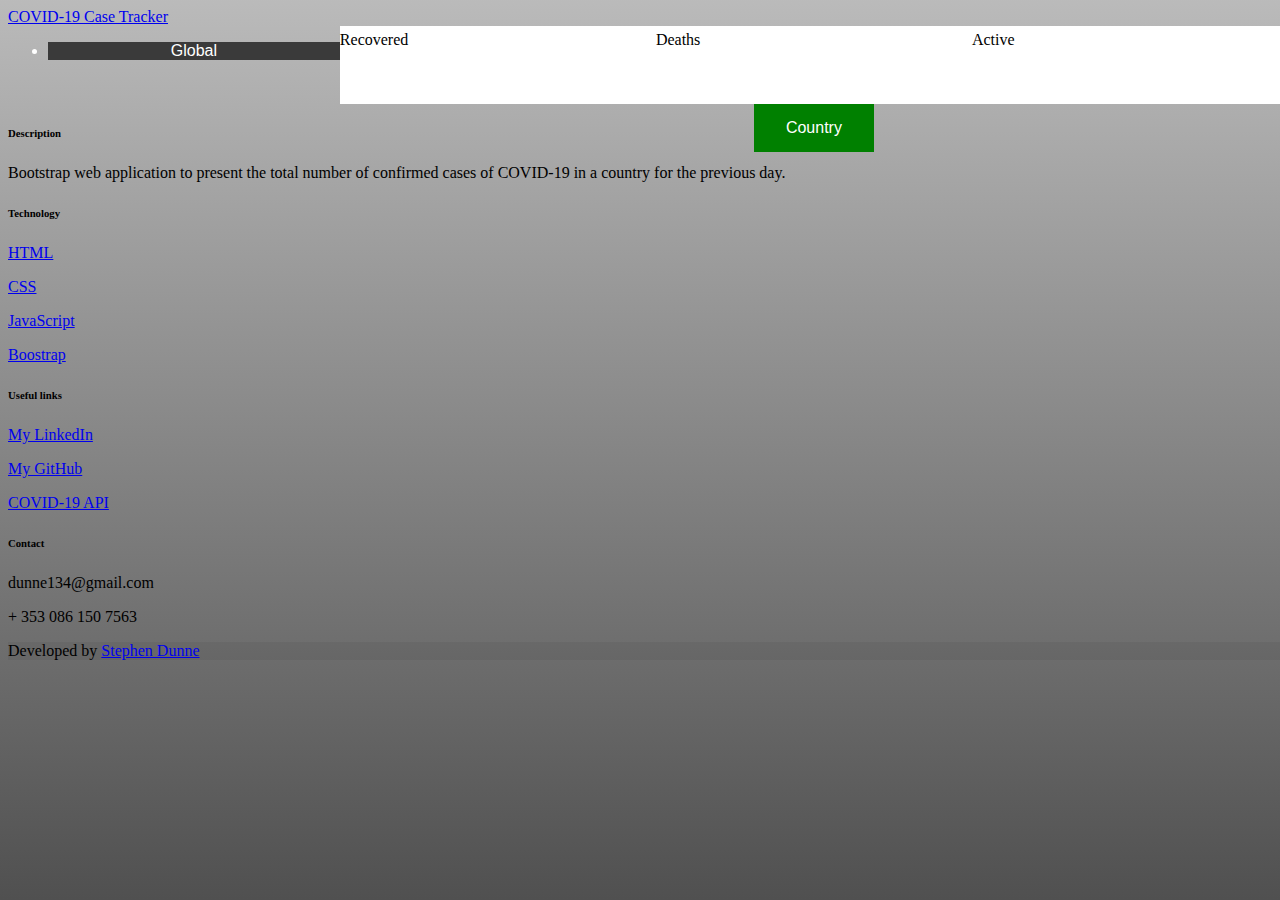
<file: index.html>
<!doctype html>

<html lang="en">
<head>
    <meta charset="utf-8">
    <title>COVID Tracker</title>
  
    <nav class="navbar navbar-dark bg-dark">
        <a class="navbar-brand" href="#">COVID-19 Case Tracker</a>
    </nav>
    <!-- Scripts & Styles -->
    <link rel="stylesheet" href="styles.css">
    <link rel="stylesheet" href="https://cdn.jsdelivr.net/npm/bootstrap@4.6.0/dist/css/bootstrap.min.css" integrity="sha384-B0vP5xmATw1+K9KRQjQERJvTumQW0nPEzvF6L/Z6nronJ3oUOFUFpCjEUQouq2+l" crossorigin="anonymous">
    <script type = "text/javascript" src="index.js"></script>
    <!-- Scripts & Styles -->

</head>

<body onload="populateCountryList(); initPopGlobal();" class="body"> 
    
    <div class ="flex-container">

        <div id="country-list-div" class="country-list">
            <ul id ="country-list" class="list-group" onclick="getListItemSlug()">
            <li class="list-group-item" slug="Global" onclick="initPopGlobal()">Global</li>
            </ul>
        </div>

        <div id="country-data-container" class="data-container">
            
            <div id="country-data-div" class="data-div">
                
                <div id="country-data-header" class="data-div-header">
                    
                </div>
                <div id="country-data-centre" class ="data-div-centre">
                    
                </div>
                
                <div id="country-data-breakdown" class ="data-div-breakdown">
                    <div id="country-data-breakdown-recovered" class ="data-div-breakdown-recovered">Recovered</div>
                    <div id="country-data-breakdown-deaths" class ="data-div-breakdown-deaths">Deaths</div>
                    <div id="country-data-breakdown-active" class ="data-div-breakdown-active">Active</div>
                </div>

                <div id="country-data-footer" class="data-div-footer">
                    
                </div>
                
            </div> 
            <button id="get-country-data" slug="NULL" type="button" onclick="getCountryData(this.getAttribute('slug'))" class="data-button">Country</button>
        
        </div>

    </div>

    <!-- Footer -->
    <footer class="text-center text-lg-start bg-light text-muted">
        <!-- Section: Breaker -->
        <section class="d-flex justify-content-center justify-content-lg-between p-4 border-bottom">
        </section>
        <!-- Section: Breaker -->

        <!-- Section: Links  -->
        <section class="footer">
            <div class="container text-center text-md-start mt-5">
            <!-- Grid row -->
            <div class="row mt-3">
                <!-- Grid column -->
                <div class="col-md-3 col-lg-4 col-xl-3 mx-auto mb-4">
                <!-- Content -->
                <h6 class="text-uppercase fw-bold mb-4">Description</h6>
                <p>
                    Bootstrap web application to present the total number of confirmed cases of COVID-19 in a country for the previous day.
                </p>
                </div>
                <!-- Grid column -->

                <!-- Grid column -->
                <div class="col-md-2 col-lg-2 col-xl-2 mx-auto mb-4">
                    <!-- Links -->
                    <h6 class="text-uppercase fw-bold mb-4">Technology</h6>
                    <p>
                        <a href="https://www.w3schools.com/html/html_intro.asp" class="text-reset">HTML</a> <!-- text-reset removes hyperlink blue-->
                    </p>
                    <p>
                        <a href="https://www.w3schools.com/css/css_intro.asp" class="text-reset">CSS</a>
                    </p>
                    <p>
                        <a href="https://www.w3schools.com/whatis/whatis_js.asp" class="text-reset">JavaScript</a>
                    </p>
                    <p>
                        <a href="https://www.w3schools.com/whatis/whatis_bootstrap.asp" class="text-reset">Boostrap</a>
                    </p>
                </div>
                <!-- Grid column -->

                <!-- Grid column -->
                <div class="col-md-3 col-lg-2 col-xl-2 mx-auto mb-4">
                    <!-- Links -->
                    <h6 class="text-uppercase fw-bold mb-4">Useful links</h6>
                    <p>
                        <a href="https://www.linkedin.com/in/stephen-dunne-79a32310b/" class="text-reset">My LinkedIn</a>
                    </p>
                    <p>
                        <a href="https://github.com/StephenDunne97" class="text-reset">My GitHub</a>
                    </p>
                    <p>
                        <a href="https://documenter.getpostman.com/view/10808728/SzS8rjbc?version=latest#9739c95f-ef1d-489b-97a9-0a6dfe2f74d8" class="text-reset">COVID-19 API</a>
                    </p>
                </div>
                <!-- Grid column -->

                <!-- Grid column -->
                <div class="col-md-4 col-lg-3 col-xl-3 mx-auto mb-md-0 mb-4">
                    <!-- Links -->
                    <h6 class="text-uppercase fw-bold mb-4">Contact</h6>
                    <p>dunne134@gmail.com</p>
                    <p>+ 353 086 150 7563</p>
                </div>
                <!-- Grid column -->
            </div>
            <!-- Grid row -->
            </div>
        </section>
        <!-- Section: Links  -->

        <!-- Signature -->
        <div class="text-center p-4" style="background-color: rgba(0, 0, 0, 0.05);">
            Developed by
            <a class="text-reset fw-bold" href="https://www.linkedin.com/in/stephen-dunne-79a32310b/">Stephen Dunne</a>
        </div>
        <!-- Signature -->
    </footer>
    <!-- Footer -->

    <!-- JQuery & Boostrap -->
    <script src="https://code.jquery.com/jquery-3.4.1.slim.min.js" integrity="sha384-J6qa4849blE2+poT4WnyKhv5vZF5SrPo0iEjwBvKU7imGFAV0wwj1yYfoRSJoZ+n" crossorigin="anonymous"></script>
    <script src="https://cdn.jsdelivr.net/npm/popper.js@1.16.0/dist/umd/popper.min.js" integrity="sha384-Q6E9RHvbIyZFJoft+2mJbHaEWldlvI9IOYy5n3zV9zzTtmI3UksdQRVvoxMfooAo" crossorigin="anonymous"></script>
    <script src="https://cdn.jsdelivr.net/npm/bootstrap@4.6.0/dist/js/bootstrap.min.js" integrity="sha384-+YQ4JLhjyBLPDQt//I+STsc9iw4uQqACwlvpslubQzn4u2UU2UFM80nGisd026JF" crossorigin="anonymous"></script>
    <!-- JQuery & Boostrap -->

</body>
</html>
</file>
<file: styles.css>
.body {
  height: 100%;
  width: 100%;
  background-image: linear-gradient(
    rgba(155, 155, 155, 0.685),
    rgb(80, 80, 80)
  );
  background-attachment: fixed;
}

/*Main Container. Children: Country-list, data-container*/
.flex-container {
  display: flex;
}
/*END*/

/*Country-list container*/
.country-list {
  flex: 0.35;
  text-align: center;
  width: 20%;
}
.list-group {
  overflow: scroll;
  max-height: 550px;
  overflow-x: hidden;
}
.list-group-item {
  background-color: rgb(58, 58, 58) !important;
  color: white;
  font-family: "Franklin Gothic Medium", "Arial Narrow", Arial, sans-serif;
  font-size: medium;
  max-width: 100%;
}
/*END*/

/*Country data container*/
.data-container {
  flex: 1;
  text-align: center;
  width: 20%;
}

.data-div {
  background-color: white;
  height: 90%;
  padding-top: 5px;
  padding-bottom: 5px;
}
.data-div-header {
}
.data-div-centre {
  vertical-align: middle;
}
.data-div-breakdown {
  vertical-align: middle;

  display: flex;
}
.data-div-breakdown-recovered {
  flex: 1;
  vertical-align: middle;

  display: flex;
}
.data-div-breakdown-deaths {
  flex: 1;
  vertical-align: middle;
  display: flex;
}
.data-div-breakdown-active {
  flex: 1;
  vertical-align: middle;

  display: flex;
}
.data-div-footer {
  bottom: 0;
  text-align: left;
  vertical-align: bottom;
}
.p-data {
  font-family: "Franklin Gothic Medium", "Arial Narrow", Arial, sans-serif;
  font-size: xx-large;
  color: orange;
  text-align: center;
  vertical-align: middle;
  padding-top: 5%;
}
.p-sub-data {
  font-family: "Franklin Gothic Medium", "Arial Narrow", Arial, sans-serif;
  font-size: large;
  color: grey;
  text-align: center;
  padding-top: 20%;
  padding: 5%;
}
.p-date {
  font-family: "Franklin Gothic Medium", "Arial Narrow", Arial, sans-serif;
  font-size: xx-small;
  color: grey;
  text-align: left;
  padding-top: 5%;
}
.data-button {
  background-color: green;
  border: none;
  color: white;
  padding: 15px 32px;
  text-align: center;
  text-decoration: none;
  display: inline-block;
  font-size: 16px;
  font-family: "Franklin Gothic Medium", "Arial Narrow", Arial, sans-serif;
}
/*END*/
</file>
